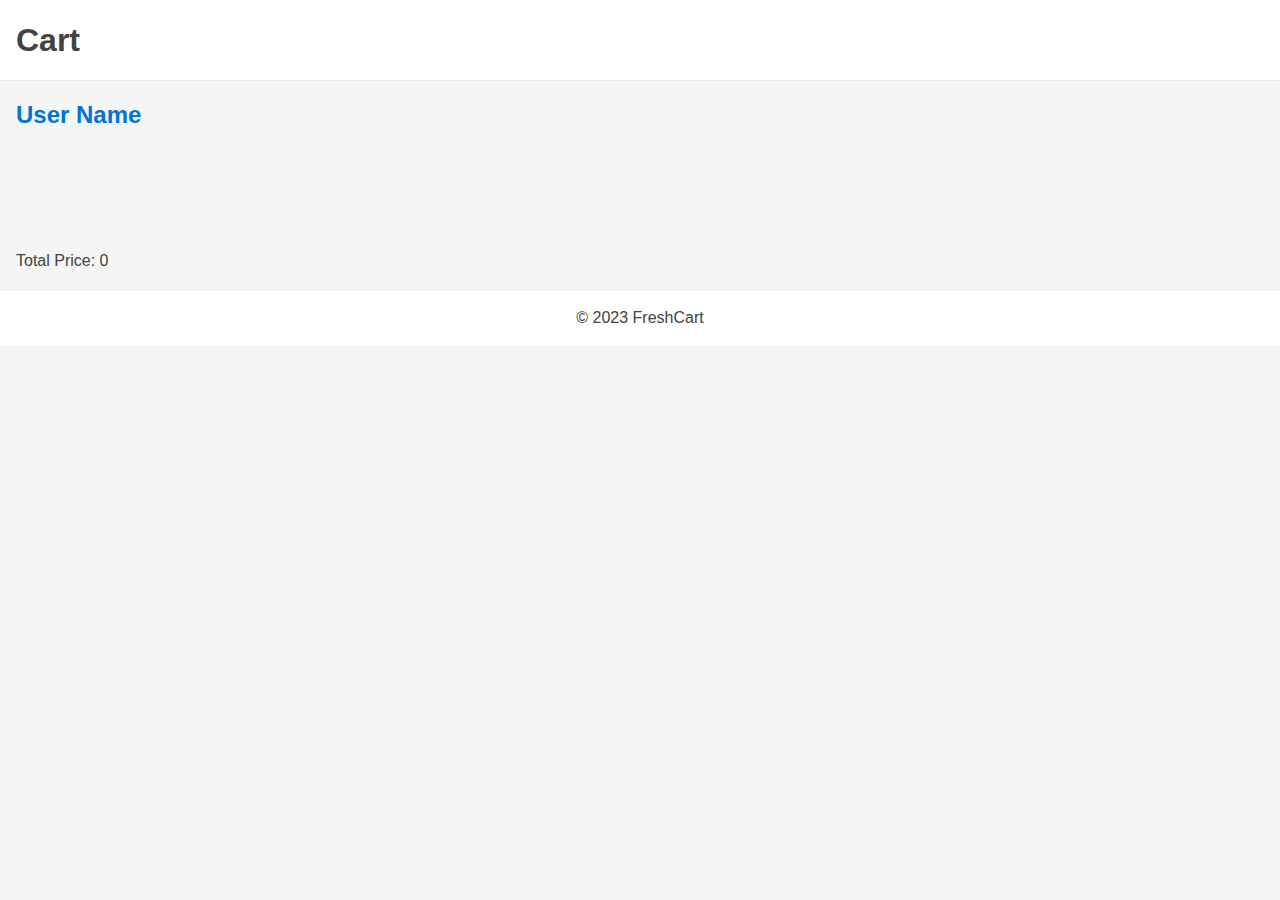
<file: src/cart.html>
<!DOCTYPE html>
<html>
  <head>
    <title>Cart</title>
    <link rel="stylesheet" href="style.css\cart.css">
  </head>
  <body>
    <header>
      <h1>Cart</h1>
    </header>
    <main>
      <h2>User Name</h2>
      <ul id="cart-list">
        <!-- Cart items will be added here -->
      </ul>


      <p id="total-price" style="padding-top: 100px;"></p>
    </main>
    <footer>
   
      <p>&copy; 2023 FreshCart</p>
    </footer>
    <script src="js\cart.js"> </script>
  </body>
</html>
</file>
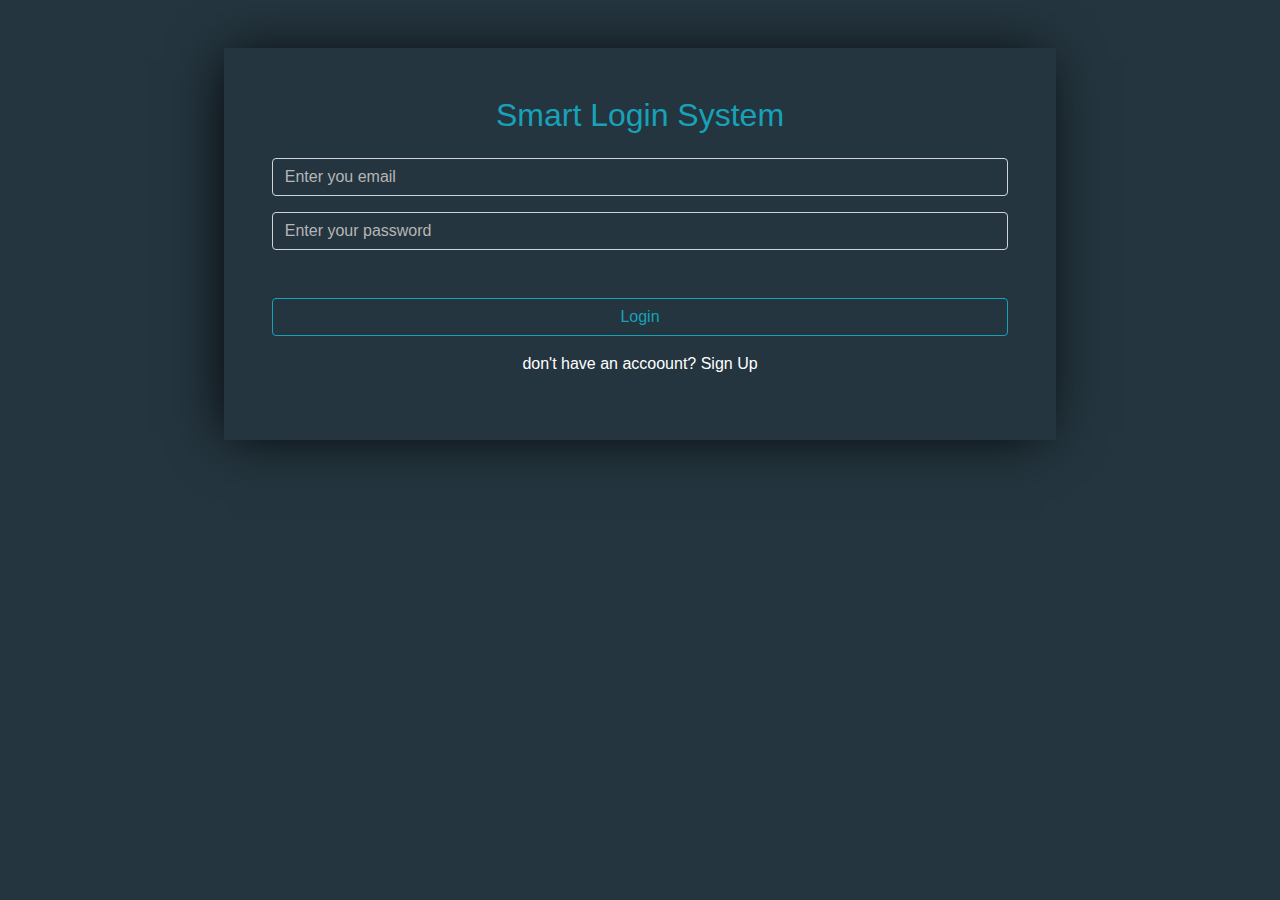
<file: src/login.html>
<!DOCTYPE html>
<html lang="en">
<head>
    <meta charset="UTF-8">
    <meta name="viewport" content="width=device-width, initial-scale=1.0">
    <title>signin page</title>
    <link rel="stylesheet" href="cssLogin/bootstrap.min.css">
    <link rel="stylesheet" href="cssLogin/style.css">

    <script src="jsLogin/jquery-3.5.1.min.js" defer></script>
    <script src="jsLogin/popper.min.js" defer></script>
    <script src="jsLogin/script.js" defer></script>
</head>
<body>
    <div class="container py-5">
        <div class="w-75 p-5 m-auto text-center form-container ">
            <h2 class="text-info mb-4">Smart Login System</h2>

            <div class="mb-3 ">

                <input type="text" class="form-control bg-transparent text-white" id="loginEmail" placeholder="Enter you email">
            </div>
            <div class="mb-3">
                <input type="password" class="form-control bg-transparent text-white mb-5" id="loginPassword" placeholder="Enter your password">
            </div>
            
            <p class="text-danger d-none" id="fillMsg">fill the inputs first</p>
            <p class="text-danger d-none" id="wrongMsg">your email or password is incorrect</p>
            <a class="btn btn-outline-info w-100 mb-3 text-decoration-none" id="loginBtn" onclick="login()">Login</a>
            <p class="text-white">don't have an accoount? <a href="signUp.html" class="text-white text-decoration-none">Sign Up</a></p>
        </div>
    </div>
</body>
</html>
</file>
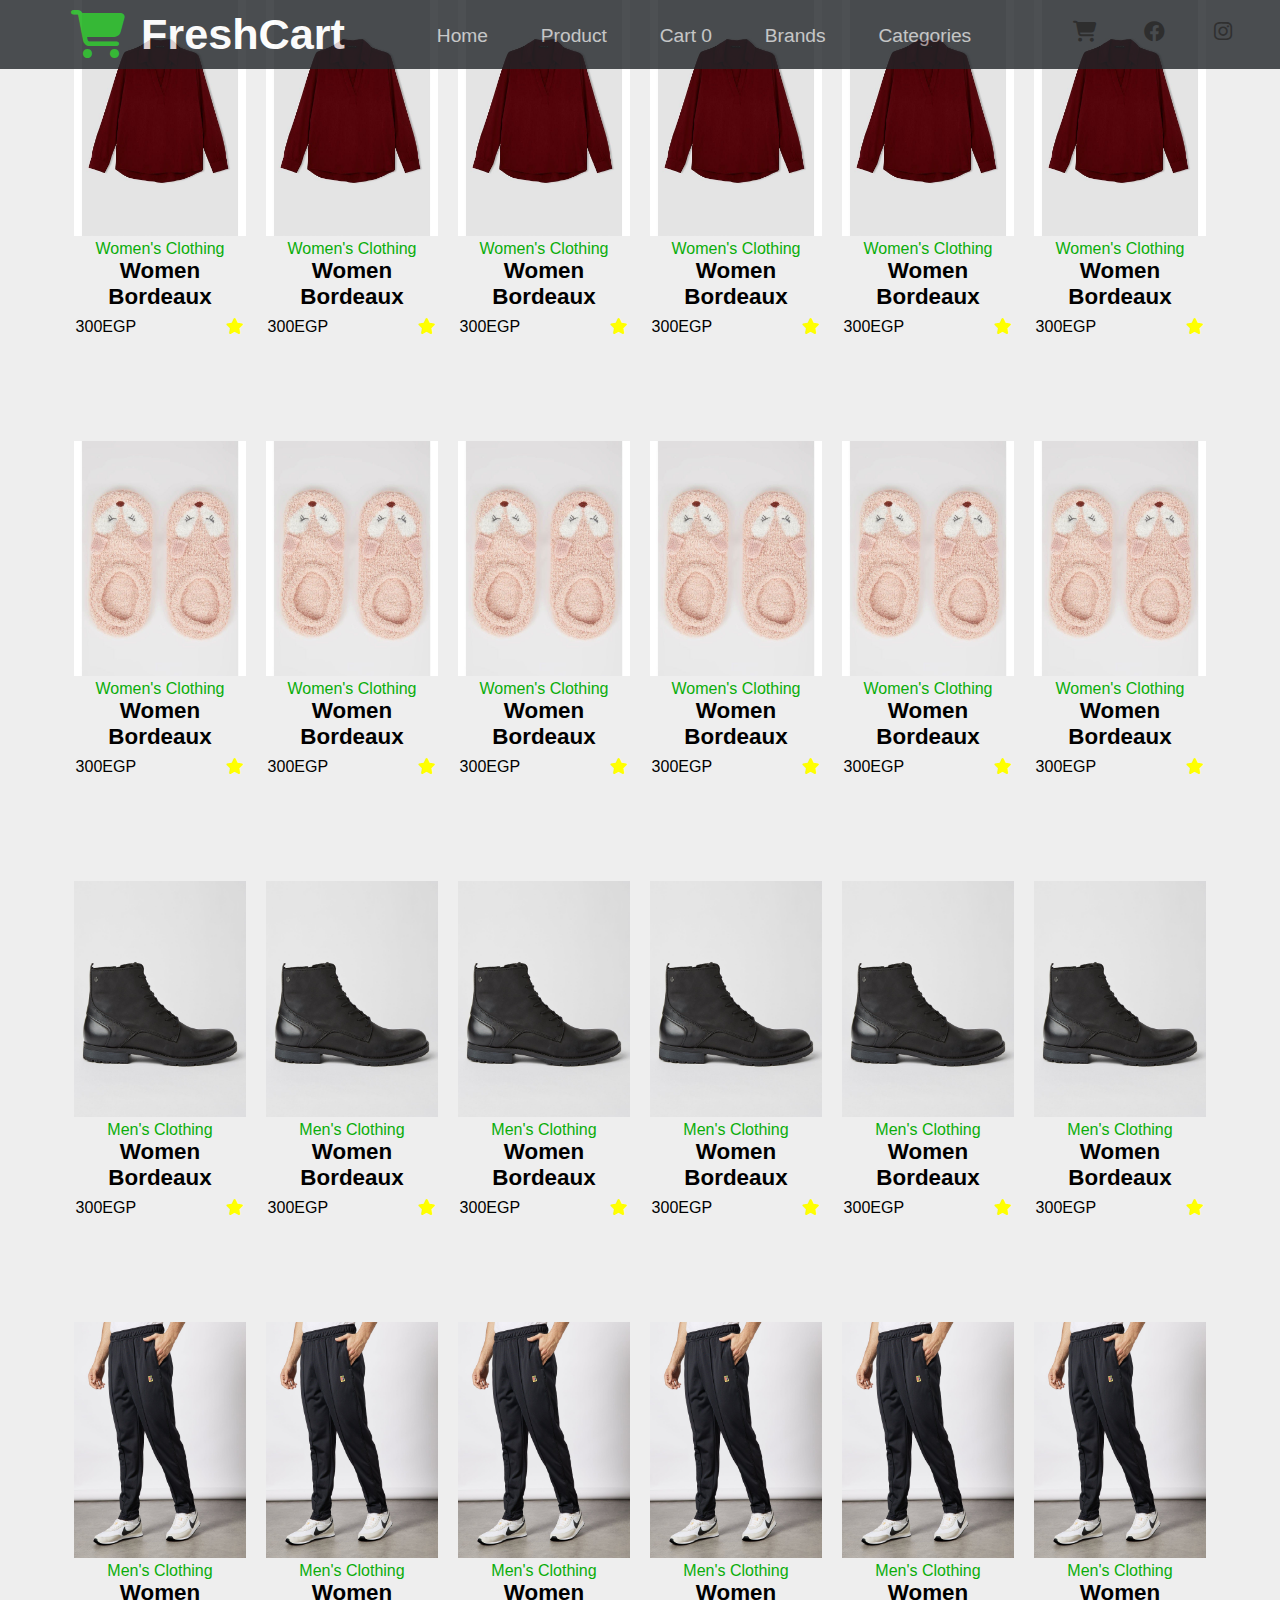
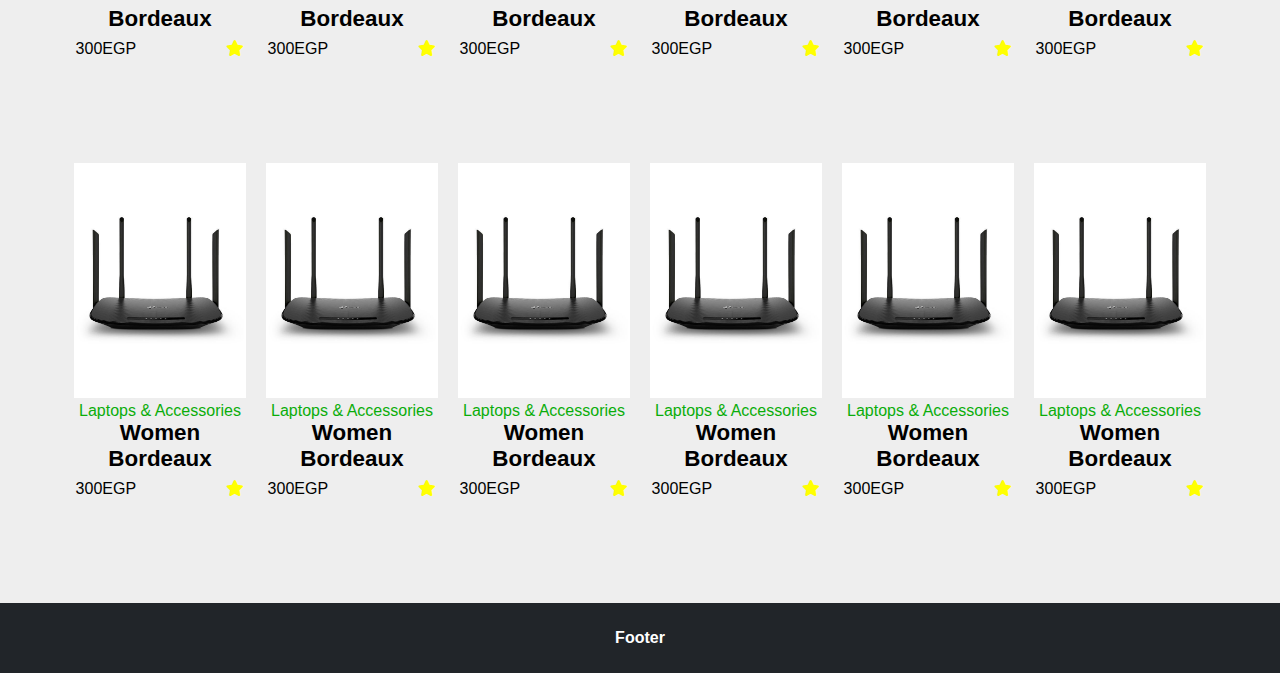
<file: src/second_proudct.html>
<!DOCTYPE html>
<html lang="en">
<head>
    <meta charset="UTF-8">
    <meta http-equiv="X-UA-Compatible" content="IE=edge">
    <meta name="viewport" content="width=device-width, initial-scale=1.0">
    <title>Document</title>
    <link rel="stylesheet" href="style.css/stayle.css">
    <link rel="stylesheet" href="style.css/all.min.css">
</head>
<body>





    <nav>
        <div class="navbar" id="navbar">

            <ul id="ul-nav">

                <div class="logo">
                    <a href="">
                        <li><i class="fa-solid fa-cart-shopping"></i>
                        <li>
                    </a>
                    <a href="">
                        <li>
                            <h2>FreshCart</h2>
                        </li>
                    </a>
                </div>


                <div id="contantlogo">
                    <a id="homes" href="" ><li >Home</li></a>
                        <a href="" ><li>Product</li></a>
                            <a href="" ><li>Cart 0</li></a>
                                <a href="" > <li>Brands</li></a>
                                    <a href="" > <li>Categories</li></a>
                </div>
                <div class="iconlogo">
                    <a href="" ><li><i class="fa-solid fa-cart-shopping"></i></li></a>
                    <a href="" > <li><i class="fa-brands fa-facebook"></i></li></a>
                    <a href=""><li><i class="fa-brands fa-instagram"></i></li></a>
                       
                 
                </div>
            </ul>
        </div>

    </nav>





















 


    <!-- ============second_section================= -->
    <section class="second_sction">
        <div class="section_product">
            <img src="imges/1680402411833-cover.jpeg" alt="">
            <span>Women's Clothing</span>
            <h3 class="womensTcard"> Women Bordeaux</h3>

            <ul>
                <li><span>300EGP</span></li>
                <li><i class="fa-solid fa-star"></i></li>
            </ul>
            <div class="add_card">
                <h3>+ ADD TO CART</h3>
            </div>
        </div>
        <div class="section_product">
            <img src="imges/1680402411833-cover.jpeg" alt="">
            <span>Women's Clothing</span>
            <h3 class="womensTcard"> Women Bordeaux</h3>

            <ul>
                <li><span>300EGP</span></li>
                <li><i class="fa-solid fa-star"></i></li>
            </ul>
            <div class="add_card">
                <h3>+ ADD TO CART</h3>
            </div>
        </div>
        <div class="section_product">
            <img src="imges/1680402411833-cover.jpeg" alt="">
            <span>Women's Clothing</span>
            <h3 class="womensTcard"> Women Bordeaux</h3>

            <ul>
                <li><span>300EGP</span></li>
                <li><i class="fa-solid fa-star"></i></li>
            </ul>
            <div class="add_card">
                <h3>+ ADD TO CART</h3>
            </div>
        </div>
        <div class="section_product">
            <img src="imges/1680402411833-cover.jpeg" alt="">
            <span>Women's Clothing</span>
            <h3 class="womensTcard"> Women Bordeaux</h3>

            <ul>
                <li><span>300EGP</span></li>
                <li><i class="fa-solid fa-star"></i></li>
            </ul>
            <div class="add_card">
                <h3>+ ADD TO CART</h3>
            </div>
        </div>
        <div class="section_product">
            <img src="imges/1680402411833-cover.jpeg" alt="">
            <span>Women's Clothing</span>
            <h3 class="womensTcard"> Women Bordeaux</h3>

            <ul>
                <li><span>300EGP</span></li>
                <li><i class="fa-solid fa-star"></i></li>
            </ul>
            <div class="add_card">
                <h3>+ ADD TO CART</h3>
            </div>
        </div>
        <div class="section_product">
            <img src="imges/1680402411833-cover.jpeg" alt="">
            <span>Women's Clothing</span>
            <h3 class="womensTcard"> Women Bordeaux</h3>

            <ul>
                <li><span>300EGP</span></li>
                <li><i class="fa-solid fa-star"></i></li>
            </ul>
            <div class="add_card">
                <h3>+ ADD TO CART</h3>
            </div>
        </div>

    </section>

                  <!-- ===========third_section================= -->

    <section class="second_sction">
        <div class="section_product">
            <img src="imges/1680401528864-cover.jpeg" alt="">
            <span>Women's Clothing</span>
            <h3 class="womensTcard"> Women Bordeaux</h3>

            <ul>
                <li><span>300EGP</span></li>
                <li><i class="fa-solid fa-star"></i></li>
            </ul>
            <div class="add_card">
                <h3>+ ADD TO CART</h3>
            </div>
        </div>
        <div class="section_product">
            <img src="imges/1680401528864-cover.jpeg" alt="">
            <span>Women's Clothing</span>
            <h3 class="womensTcard"> Women Bordeaux</h3>

            <ul>
                <li><span>300EGP</span></li>
                <li><i class="fa-solid fa-star"></i></li>
            </ul>
            <div class="add_card">
                <h3>+ ADD TO CART</h3>
            </div>
        </div>
        <div class="section_product">
            <img src="imges/1680401528864-cover.jpeg" alt="">
            <span>Women's Clothing</span>
            <h3 class="womensTcard"> Women Bordeaux</h3>

            <ul>
                <li><span>300EGP</span></li>
                <li><i class="fa-solid fa-star"></i></li>
            </ul>
            <div class="add_card">
                <h3>+ ADD TO CART</h3>
            </div>
        </div>
        <div class="section_product">
            <img src="imges/1680401528864-cover.jpeg" alt="">
            <span>Women's Clothing</span>
            <h3 class="womensTcard"> Women Bordeaux</h3>

            <ul>
                <li><span>300EGP</span></li>
                <li><i class="fa-solid fa-star"></i></li>
            </ul>
            <div class="add_card">
                <h3>+ ADD TO CART</h3>
            </div>
        </div>
        <div class="section_product">
            <img src="imges/1680401528864-cover.jpeg" alt="">
            <span>Women's Clothing</span>
            <h3 class="womensTcard"> Women Bordeaux</h3>

            <ul>
                <li><span>300EGP</span></li>
                <li><i class="fa-solid fa-star"></i></li>
            </ul>
            <div class="add_card">
                <h3>+ ADD TO CART</h3>
            </div>
        </div>
        <div class="section_product">
            <img src="imges/1680401528864-cover.jpeg" alt="">
            <span>Women's Clothing</span>
            <h3 class="womensTcard"> Women Bordeaux</h3>

            <ul>
                <li><span>300EGP</span></li>
                <li><i class="fa-solid fa-star"></i></li>
            </ul>
            <div class="add_card">
                <h3>+ ADD TO CART</h3>
            </div>
        </div>
     

    </section>


   <!-- ===========four_section================= -->


    <section class="second_sction">
        <div class="section_product">
            <img src="imges/1680400120400-cover.jpeg" alt="">
            <span>Men's Clothing</span>
            <h3 class="womensTcard"> Women Bordeaux</h3>

            <ul>
                <li><span>300EGP</span></li>
                <li><i class="fa-solid fa-star"></i></li>
            </ul>
            <div class="add_card">
                <h3>+ ADD TO CART</h3>
            </div>
        </div>
        
        <div class="section_product">
            <img src="imges/1680400120400-cover.jpeg" alt="">
            <span>Men's Clothing</span>
            <h3 class="womensTcard"> Women Bordeaux</h3>

            <ul>
                <li><span>300EGP</span></li>
                <li><i class="fa-solid fa-star"></i></li>
            </ul>
            <div class="add_card">
                <h3>+ ADD TO CART</h3>
            </div>
        </div>
        <div class="section_product">
            <img src="imges/1680400120400-cover.jpeg" alt="">
            <span>Men's Clothing</span>
            <h3 class="womensTcard"> Women Bordeaux</h3>

            <ul>
                <li><span>300EGP</span></li>
                <li><i class="fa-solid fa-star"></i></li>
            </ul>
            <div class="add_card">
                <h3>+ ADD TO CART</h3>
            </div>
        </div>
        <div class="section_product">
            <img src="imges/1680400120400-cover.jpeg" alt="">
            <span>Men's Clothing</span>
            <h3 class="womensTcard"> Women Bordeaux</h3>

            <ul>
                <li><span>300EGP</span></li>
                <li><i class="fa-solid fa-star"></i></li>
            </ul>
            <div class="add_card">
                <h3>+ ADD TO CART</h3>
            </div>
        </div>
        <div class="section_product">
            <img src="imges/1680400120400-cover.jpeg" alt="">
            <span>Men's Clothing</span>
            <h3 class="womensTcard"> Women Bordeaux</h3>

            <ul>
                <li><span>300EGP</span></li>
                <li><i class="fa-solid fa-star"></i></li>
            </ul>
            <div class="add_card">
                <h3>+ ADD TO CART</h3>
            </div>
        </div>
        <div class="section_product">
            <img src="imges/1680400120400-cover.jpeg" alt="">
            <span>Men's Clothing</span>
            <h3 class="womensTcard"> Women Bordeaux</h3>

            <ul>
                <li><span>300EGP</span></li>
                <li><i class="fa-solid fa-star"></i></li>
            </ul>
            <div class="add_card">
                <h3>+ ADD TO CART</h3>
            </div>
        </div>
        

    </section>





 <!-- ===========Five_section================= -->
    <section class="second_sction">
        <div class="section_product">
            <img src="imges/1680395859874-cover.jpeg" alt="">
            <span>Men's Clothing</span>
            <h3 class="womensTcard"> Women Bordeaux</h3>

            <ul>
                <li><span>300EGP</span></li>
                <li><i class="fa-solid fa-star"></i></li>
            </ul>
            <div class="add_card">
                <h3>+ ADD TO CART</h3>
            </div>
        </div>
        <div class="section_product">
            <img src="imges/1680395859874-cover.jpeg" alt="">
            <span>Men's Clothing</span>
            <h3 class="womensTcard"> Women Bordeaux</h3>

            <ul>
                <li><span>300EGP</span></li>
                <li><i class="fa-solid fa-star"></i></li>
            </ul>
            <div class="add_card">
                <h3>+ ADD TO CART</h3>
            </div>
        </div>
        <div class="section_product">
            <img src="imges/1680395859874-cover.jpeg" alt="">
            <span>Men's Clothing</span>
            <h3 class="womensTcard"> Women Bordeaux</h3>

            <ul>
                <li><span>300EGP</span></li>
                <li><i class="fa-solid fa-star"></i></li>
            </ul>
            <div class="add_card">
                <h3>+ ADD TO CART</h3>
            </div>
        </div>
        <div class="section_product">
            <img src="imges/1680395859874-cover.jpeg" alt="">
            <span>Men's Clothing</span>
            <h3 class="womensTcard"> Women Bordeaux</h3>

            <ul>
                <li><span>300EGP</span></li>
                <li><i class="fa-solid fa-star"></i></li>
            </ul>
            <div class="add_card">
                <h3>+ ADD TO CART</h3>
            </div>
        </div>
        <div class="section_product">
            <img src="imges/1680395859874-cover.jpeg" alt="">
            <span>Men's Clothing</span>
            <h3 class="womensTcard"> Women Bordeaux</h3>

            <ul>
                <li><span>300EGP</span></li>
                <li><i class="fa-solid fa-star"></i></li>
            </ul>
            <div class="add_card">
                <h3>+ ADD TO CART</h3>
            </div>
        </div>
        <div class="section_product">
            <img src="imges/1680395859874-cover.jpeg" alt="">
            <span>Men's Clothing</span>
            <h3 class="womensTcard"> Women Bordeaux</h3>

            <ul>
                <li><span>300EGP</span></li>
                <li><i class="fa-solid fa-star"></i></li>
            </ul>
            <div class="add_card">
                <h3>+ ADD TO CART</h3>
            </div>
        </div>
  
    </section>




 <!-- ===========Six_section================= -->

    <section class="second_sction">
        <div class="section_product">
            <img src="imges/1678305677165-cover.jpeg" alt="">
            <span>Laptops & Accessories</span>
            <h3 class="womensTcard"> Women Bordeaux</h3>

            <ul>
                <li><span>300EGP</span></li>
                <li><i class="fa-solid fa-star"></i></li>
            </ul>
            <div class="add_card">
                <h3>+ ADD TO CART</h3>
            </div>
        </div>
        <div class="section_product">
            <img src="imges/1678305677165-cover.jpeg" alt="">
            <span>Laptops & Accessories</span>
            <h3 class="womensTcard"> Women Bordeaux</h3>

            <ul>
                <li><span>300EGP</span></li>
                <li><i class="fa-solid fa-star"></i></li>
            </ul>
            <div class="add_card">
                <h3>+ ADD TO CART</h3>
            </div>
        </div>
        <div class="section_product">
            <img src="imges/1678305677165-cover.jpeg" alt="">
            <span>Laptops & Accessories</span>
            <h3 class="womensTcard"> Women Bordeaux</h3>

            <ul>
                <li><span>300EGP</span></li>
                <li><i class="fa-solid fa-star"></i></li>
            </ul>
            <div class="add_card">
                <h3>+ ADD TO CART</h3>
            </div>
        </div>
        <div class="section_product">
            <img src="imges/1678305677165-cover.jpeg" alt="">
            <span>Laptops & Accessories</span>
            <h3 class="womensTcard"> Women Bordeaux</h3>

            <ul>
                <li><span>300EGP</span></li>
                <li><i class="fa-solid fa-star"></i></li>
            </ul>
            <div class="add_card">
                <h3>+ ADD TO CART</h3>
            </div>
        </div>
        <div class="section_product">
            <img src="imges/1678305677165-cover.jpeg" alt="">
            <span>Laptops & Accessories</span>
            <h3 class="womensTcard"> Women Bordeaux</h3>

            <ul>
                <li><span>300EGP</span></li>
                <li><i class="fa-solid fa-star"></i></li>
            </ul>
            <div class="add_card">
                <h3>+ ADD TO CART</h3>
            </div>
        </div>
        <div class="section_product">
            <img src="imges/1678305677165-cover.jpeg" alt="">
            <span>Laptops & Accessories</span>
            <h3 class="womensTcard"> Women Bordeaux</h3>

            <ul>
                <li><span>300EGP</span></li>
                <li><i class="fa-solid fa-star"></i></li>
            </ul>
            <div class="add_card">
                <h3>+ ADD TO CART</h3>
            </div>
        </div>
     

    </section>

     <!-- ===========footr_section================= -->
     <footer class="footer">
        <h4>Footer</h4>
</footer>






</body>
</html>
</file>
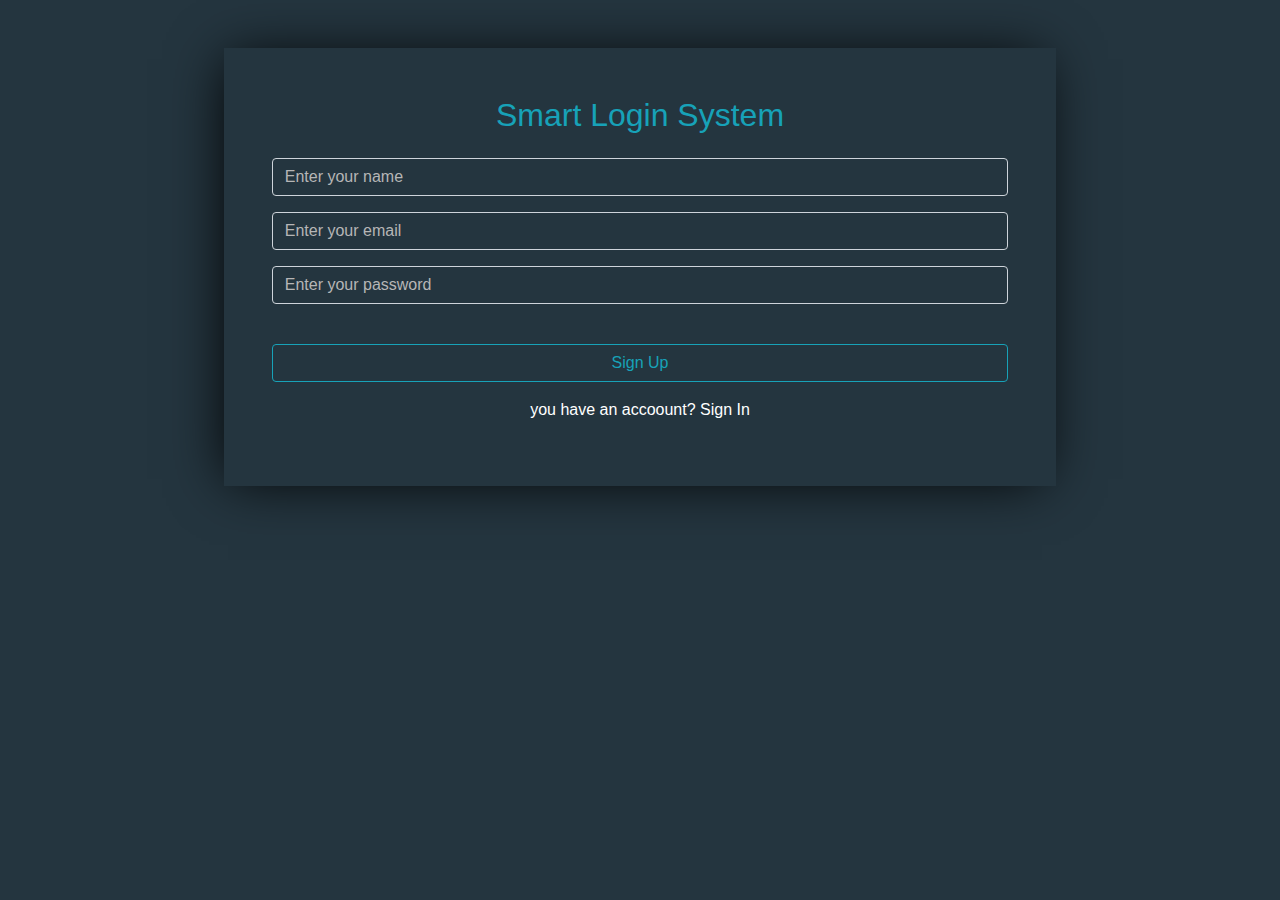
<file: src/signUp.html>
<!DOCTYPE html>
<html lang="en">
<head>
    <meta charset="UTF-8">
    <meta name="viewport" content="width=device-width, initial-scale=1.0">
    <title>signUp page</title>
    <link rel="stylesheet" href="cssLogin/bootstrap.min.css">
    <link rel="stylesheet" href="cssLogin/style.css">

    <script src="jsLogin/jquery-3.5.1.min.js" defer></script>
    <script src="jsLogin/popper.min.js" defer></script>
    <script src="jsLogin/script.js" defer></script>
</head>
<body>
    <div class="container py-5">
        <div class="w-75 p-5 m-auto text-center form-container ">
            <h2 class="text-info mb-4">Smart Login System</h2>
            <div class="mb-3 ">

                <input type="text" class="form-control bg-transparent text-white" id="usernameInput" placeholder="Enter your name">
                <p id="usernameAlert" class="d-none text-danger">include at least 3 letters starting with capital, second name is optional</p>
            </div>
            <div class="mb-3 ">

                <input type="email" class="form-control bg-transparent text-white" id="userEmailInput" placeholder="Enter your email">
                <p id="userEmailAlert" class="d-none text-danger">name@example.com</p>

            </div>
            <div class="mb-3">
                <input type="password" class="form-control bg-transparent text-white mb-3" id="userPasswordInput" placeholder="Enter your password">
                <p id="userPasswordAlert" class="d-none text-danger m-0">you must strenth your password, from 5 to 15 characters</p>

            </div>
            <p class="text-success d-none" id="confirmMsg">Success</p>
            <p class="text-danger d-none mb-0" id="accountExistMsg">this account is exist ! Try another one.</p>
            <p class="text-danger d-none mb-0" id="tryAgainMsg">signUp failed ! Try again</p>
            <a id="signupBtn" onclick="signUp()" class="btn btn-outline-info w-100 mb-3 mt-4 text-decoration-none">Sign Up</a>
            <p class="text-white d-block">you have an accoount? <a href="login.html" class="text-white text-decoration-none">Sign In</a></p>
            <a href="login.html" class="d-none btn btn-outline-success text-white w-25 m-auto" id="signin">signin</a>
        </div>
    </div>
</body>
</html>
</file>
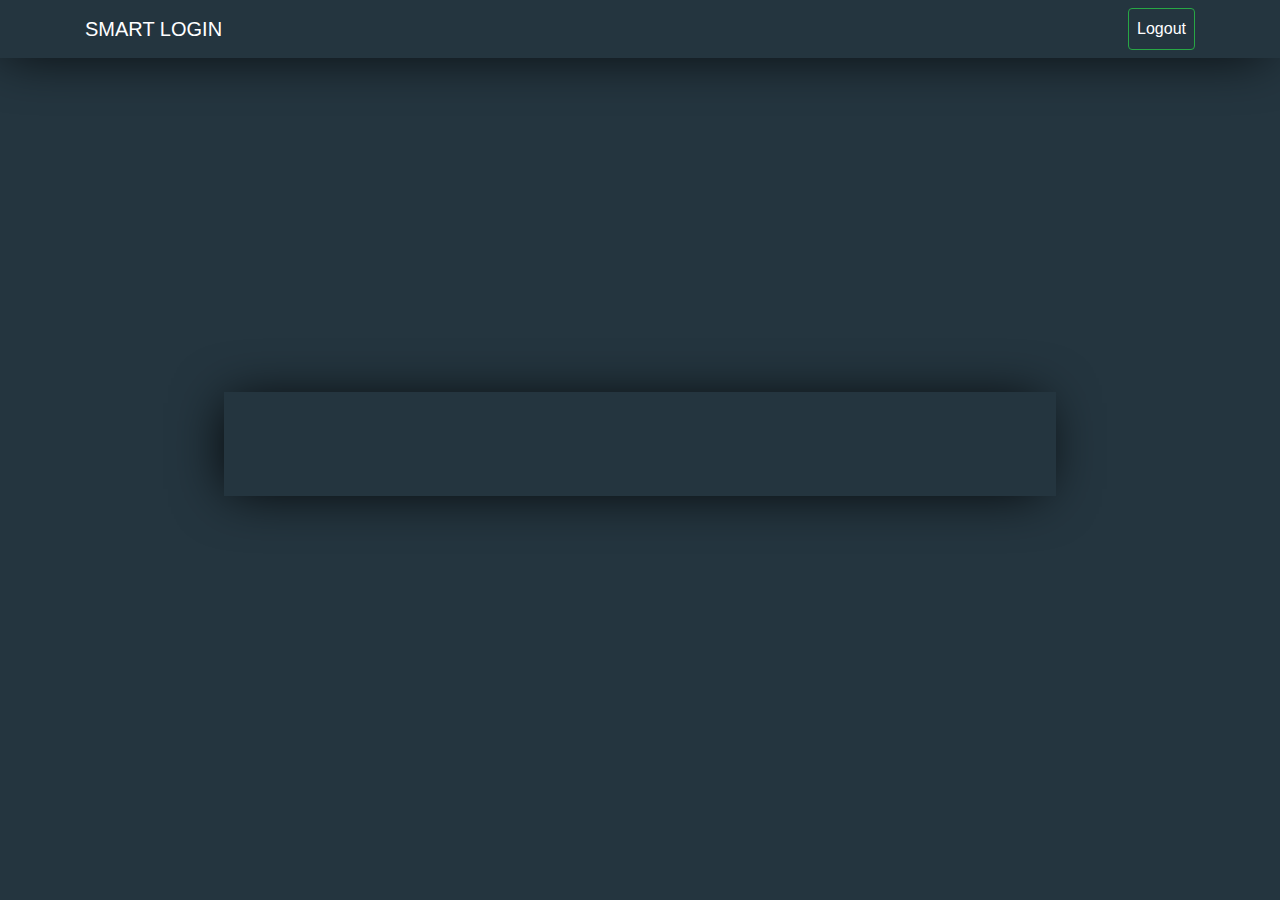
<file: src/welcome.html>
<!DOCTYPE html>
<html lang="en">

<head>
    <meta charset="UTF-8">
    <meta name="viewport" content="width=device-width, initial-scale=1.0">
    <title>Welcome page</title>
    <link rel="stylesheet" href="cssLogin/bootstrap.min.css">
    <link rel="stylesheet" href="cssLogin/style.css">

    <script src="jsLogin/jquery-3.5.1.min.js" defer></script>
    <script src="jsLogin/popper.min.js" defer></script>
    <script src="jsLogin/script.js" defer></script>
</head>

<body onload="displayWelcomeUser()">

    <nav class="navbar navbar-expand-lg navbar-light bg-light">
        <div class="container">
            <a class="navbar-brand text-white" href="#">SMART LOGIN</a>
            <button class="navbar-toggler" type="button" data-toggle="collapse" data-target="#navbarSupportedContent"
                aria-controls="navbarSupportedContent" aria-expanded="true" aria-label="Toggle navigation" id="navOptionBtn" onclick="navbarOptions()">
                <span class="navbar-toggler-icon"></span>
            </button>
            
            <div class="collapse navbar-collapse show" id="navbarSupportedContent">
                <ul class="navbar-nav ml-auto">

                    <li class="nav-item ">
                        <a class="nav-link btn btn-outline-success text-white" onclick="logout()" href="login.html">Logout</a>
                    </li>


                </ul>

            </div>
        </div>
    </nav>
    <div class="container my-5 text-center h-100 d-flex align-items-center">
        <div class="group m-auto w-75 p-5">
            <h1 id="username" class="text-info" ></h1>
        </div>
    </div>

</body>

</html>
</file>
<file: src/cssLogin/style.css>
body, .form-container
{
    background-color: #24353f;
}
body
{
    height: 75vh;
}
p a:hover
{
    text-decoration: underline !important;
}
.form-container
{
    box-shadow: -5px 2px 54px -9px rgba(0, 0, 0, 1)
}
input::placeholder
{
    color:  rgb(182, 182, 182) !important;
}
.navbar
{
    background-color: #24353f !important;
    box-shadow: -5px 2px 54px -9px rgba(0, 0, 0, 1);
}
.group {
    box-shadow: -5px 2px 54px -9px rgba(0, 0, 0, 1);
}
#usernameAlert, #userEmailAlert, #userPasswordAlert
{
    font-size: .8rem;
}
</file>
<file: src/style.css/stayle.css>
* {
    margin: 0;
    padding: 0;
    box-sizing: border-box;
    font-family: Helvetica Neue, Helvetica, Arial, sans-serif;
    text-decoration: none;
}

body {
    background: #eee;
}

#add_card {
    background-color: transparent;
    border: none;
    cursor: pointer;
}

.add_card {
    cursor: pointer;
}


#navbar {
    background-color: #212529;
    opacity: 0.8;
    position: fixed;
    width: 100%;
    z-index: 9;
}


#ul-nav {

    list-style: none;
    display: flex;
}

.logo {

    width: 30%;
    display: flex;
    justify-content: center;
    padding: 10px;


}

.logo a {
    text-decoration: none;
    color: white;

}

.logo li i {
    color: #0aad0a;
    font-size: 3rem;
    margin-left: 2rem;

}

.logo li i:hover {
    font-size: 3rem;
    margin-left: 2rem;
}

.logo li h2 {

    font-size: 2.7rem;
    margin-left: 1rem;


}

#contantlogo {

    width: 50%;
    display: flex;
    justify-content: space-evenly;
    padding-top: 25px;
    font-size: 1.2rem;

}

#contantlogo li {
    opacity: 0.7;
    color: white;
    transition: 0.5s all;
    cursor: pointer;
}

#contantlogo li span {
    color: white;
    background-color: #0aad0a;

    border-radius: 10px;
}


#contantlogo #homes {
    color: white;
    opacity: 1;
}

#contantlogo li:hover {
    color: white;
    opacity: 1;
}


.iconlogo {
    display: flex;
    justify-content: space-evenly;
    width: 20%;
    padding-top: 20px;
    color: black;
    font-size: 1.3rem;

}

.iconlogo .shoping_icon {
    font-size: 2.5rem;
    position: relative;
    padding-bottom: 0.5rem;

}

.iconlogo .shoping_icon span {
    font-size: 1.2rem;
    color: #0aad0a;
    position: absolute;
    top: 0px;
    right: 5px
}

.iconlogo a li {
    color: black;
    transition: 1s all;
}

.iconlogo a li:hover {
    color: #0aad0a;
}

.iconlogo a li:hover span {
    color: white;
}

.first_section {
    display: flex;
    justify-content: center;
    align-items: center;
    margin-bottom: 2rem;
}

.slid_section {
    width: 45%;

}

.imges_first {
    background-color: white;
    width: 60%;
    padding: 2rem;
    margin: auto;
}

.imges_first img {
    width: 100%;
    transition: 1s all;
}

.imges_first img:hover {
    transform: scale(0.8);
}



#section_detalis {
    width: 90%;
    margin: auto;
    display: flex;
    justify-content: center;
    align-items: center;
}

.imge_detal {
    width: 30%;
    background-color: white;
    position: relative;
    margin: 50px;

}

.imge_detal img {
    width: 100%;
    padding: 1rem;
    transition: 2s all;
}

.imge_detal img:hover {
    transform: scale(0.7);
}


.count_detalis {
    width: 70%;
    padding: 0.5rem 2rem;
    margin: 1rem 0;
}

.count_detalis h4 {
    margin: 1rem 0;
}

.count_detalis p {
    margin: 1.5rem 0;
}

.count_detalis span {
    font-size: 0.8rem;
}






#hom {

    background-image: url(../imges/imgs/back_ground.jpg);
    background-position: center;
    background-size: cover;
    height: 100vh;
    display: flex;
    justify-content: center;
    align-items: center;
    text-align: center;
}

.laya-3 {
    background-color: rgba(255, 255, 255, 0.2);
    position: absolute;
    left: 0;
    right: 0;
    top: 0;
    bottom: 0;

}


.intro-t h1 {
    font-size: 4.5rem;
}

.intro-t h2::after {
    content: " |";
    animation-name: text-title;
    animation-duration: 5s;
    animation-iteration-count: infinite;

}

/*Hello to our website */

@keyframes text-title {

    1% {
        content: "|";
    }

    3% {
        content: "H |";
    }

    6% {
        content: "HE|";
    }

    9% {
        content: "HEL |";
    }

    12% {
        content: "HELL |";
    }

    15% {
        content: "HELLO |";
    }

    18% {
        content: "HELLO T |";
    }

    21% {
        content: "HELLO TO |";
    }

    24% {
        content: "HELLO TO O|";
    }

    26% {
        content: "HELLO TO OU |";
    }

    28% {
        content: "CHELLO TO OUR |";
    }

    30% {
        content: "HELLO TO OUR W |";
    }

    33% {
        content: "HELLO TO OUR WE |";
    }

    36% {
        content: "HELLO TO OUR WEB |";
    }

    39% {
        content: "HELLO TO OUR WEBS|";
    }

    42% {
        content: "HELLO TO OUR WEBSI |";
    }

    45% {
        content: "HELLO TO OUR WEBSIT|";
    }

    48% {
        content: "HELLO TO OUR WEBSITE |";
    }

    51% {
        content: "HELLO TO OUR WEBSIT |";
    }

    54% {
        content: "HELLO TO OUR WEBSI|";
    }

    56% {
        content: "HELLO TO OUR WEBS |";
    }

    59% {
        content: "HELLO TO OUR WEB |";
    }

    61% {
        content: "HELLO TO OUR WE |";
    }

    64% {
        content: "HELLO TO OUR W |";
    }

    67% {
        content: "HELLO TO OUR  |";
    }

    70% {
        content: "HELLO TO OU |";
    }

    75% {
        content: "HELLO TO O |";
    }

    80% {
        content: "HELLO TO  |";
    }

    84% {
        content: "HELLO T |";
    }

    86% {
        content: "HELLO  |";
    }

    89% {
        content: "HELL |";
    }

    94% {
        content: "HEL|";
    }

    96% {
        content: "HE |";
    }

    99% {
        content: "H |";
    }

    100% {
        content: " |";
    }


}



.input_search{
    text-align: center;
     padding:2rem 0;
     margin-left:2rem;
     transform:translateY(-150%);
 }
 .input_search input{
    width:30%;
    padding:0.4rem 1rem;
    border-radius:15px;
    border-color:#6faa6f;
    margin:10px;
 position: relative;
 }
 
 .input_search i{
 font-size:20px;
 color: #0aad0a;
 position:absolute;

transform: translateX(-2.8rem);
top:48px;


 }


 #search_results{
    height:30%;
    overflow: hidden;
    overflow-Y:scroll;
    border-radius:20px;
    padding:1rem;
    position: absolute;
    z-index: 1px;
    margin-left:37%;
    margin-top:-15.8%;
    font-size: medium;
    list-style: none;
    font-family:'Segoe UI', Tahoma, Geneva, Verdana, sans-serif;
    background-color:rgb(223,189,159,0.9);
    width:29%;
    cursor: pointer;
    display: none;
 
}

#search_results li{
padding:0.2rem 0;
 
}





/* ============================first_section================================ */

.first_section {
    display: flex;
    justify-content: center;
    align-items: center;
    margin-bottom: 2rem;
}

.slid_section {
    width: 50%;

}

.imges_first {
    background-color: white;
    width: 70%;
    padding: 2rem;
    margin: auto;
}

.imges_first img {
    width: 100%;
    transition: 1s all;
}

.imges_first img:hover {
    transform: scale(0.8);
}


/* ============second_section=================  */

.second_sction {
    display: flex;
    flex-wrap: wrap;
    justify-content: space-around;
    width: 90%;
    margin: auto;
    margin-bottom: 55px;
}

.section_product {
    width: 15%;
    transition: 0.7s all;
    text-align: center;


}

.section_product .womensTcard {
    font-size: 1.4rem;
}

.section_product>span {
    color: #0aad0a;
    margin-bottom: 10px;
}

.add_card {

    border-radius: 10px;
    padding: 10px 0;
    background-color: #0aad0a;
    color: white;
    opacity: 0;
    transform: translateY(55px);
    transition: 1s all;

}

.section_product:hover .add_card {
    opacity: 1;
    transform: translateY(0);


}

.section_product:hover {
    border: 1px solid #0aad0a;
}

.second_sction img {
    width: 100%;
}

.section_product ul {

    display: flex;
    justify-content: space-between;
}

.section_product ul li {
    list-style: none;
    padding: 8px 2px;
}

.section_product ul li i {
    color: yellow;
}



.footer {
    height: 70px;
    background-color: #212529;
    display: flex;
    justify-content: center;
    align-items: center;
    color: white;


}


body {
    background-color: #eee;
}

.section_barnd {

    margin: auto;
    width: 90%;
    display: flex;
    flex-wrap: wrap;
    justify-content: space-evenly;
    margin-bottom: 1.5rem;
}

.brands {
    background-color: white;
    width: 32%;
    border-radius: 10px;
    padding: 4rem 4rem;
    position: relative;
    transition: all 1s;
    margin-bottom: 1rem;
    display: flex;
    justify-content: center;
    align-items: center;

}

.title_brands {
    display: flex;
    font-size: 2rem;
    justify-content: center;
    align-items: center;

}

.slid_word {
    position: absolute;
    transform: translateX(10px);
    opacity: 0;

}

.slid_word span {
    font-size: 2rem;
    transition: all 0.2s;
    background-color: rgb(249, 209, 215);
    /*#0aad0a;*/
    border-radius: 10px;

}

.brands:hover .slid_word {
    top: 20px;
    left: 20px;
    transform: translateX(-20px);
    transform: translateY(-15px);
    opacity: 1;
    transition: 2s;
}

.title_brands img:hover{
    transform: scale(0.8);
    cursor: pointer;
}










.section_categories {

    margin: auto;
    width: 90%;
    display: flex;
    flex-wrap: wrap;
    justify-content: space-evenly;
    margin-bottom: 1.5rem;

}

.categories {
    background-color: white;
    width: 32%;
    border-radius: 10px;
    padding: 2rem 2rem;
    position: relative;
    transition: all 1s;
    margin-bottom: 1rem;
    display: flex;
    justify-content: center;
    align-items: center;

}

.title_categories img {
    width: 100%;
    transition: 1s all;
}

.title_categories img:hover {
    transform: scale(0.8);
    cursor: pointer;
}

.categories_slid {
    position: absolute;
    transform: translateX(10px);
    opacity: 0;

}

.categories_slid span {
    font-size: 2rem;
    transition: all 0.2s;
    background-color: rgb(249, 209, 215);
    /*#0aad0a;*/
    border-radius: 10px;
}

.categories:hover .categories_slid {
    top: 20px;
    left: 20px;
    transform: translateX(-20px);
    transform: translateY(-15px);
    opacity: 1;
    transition: 2s;
}
</file>
